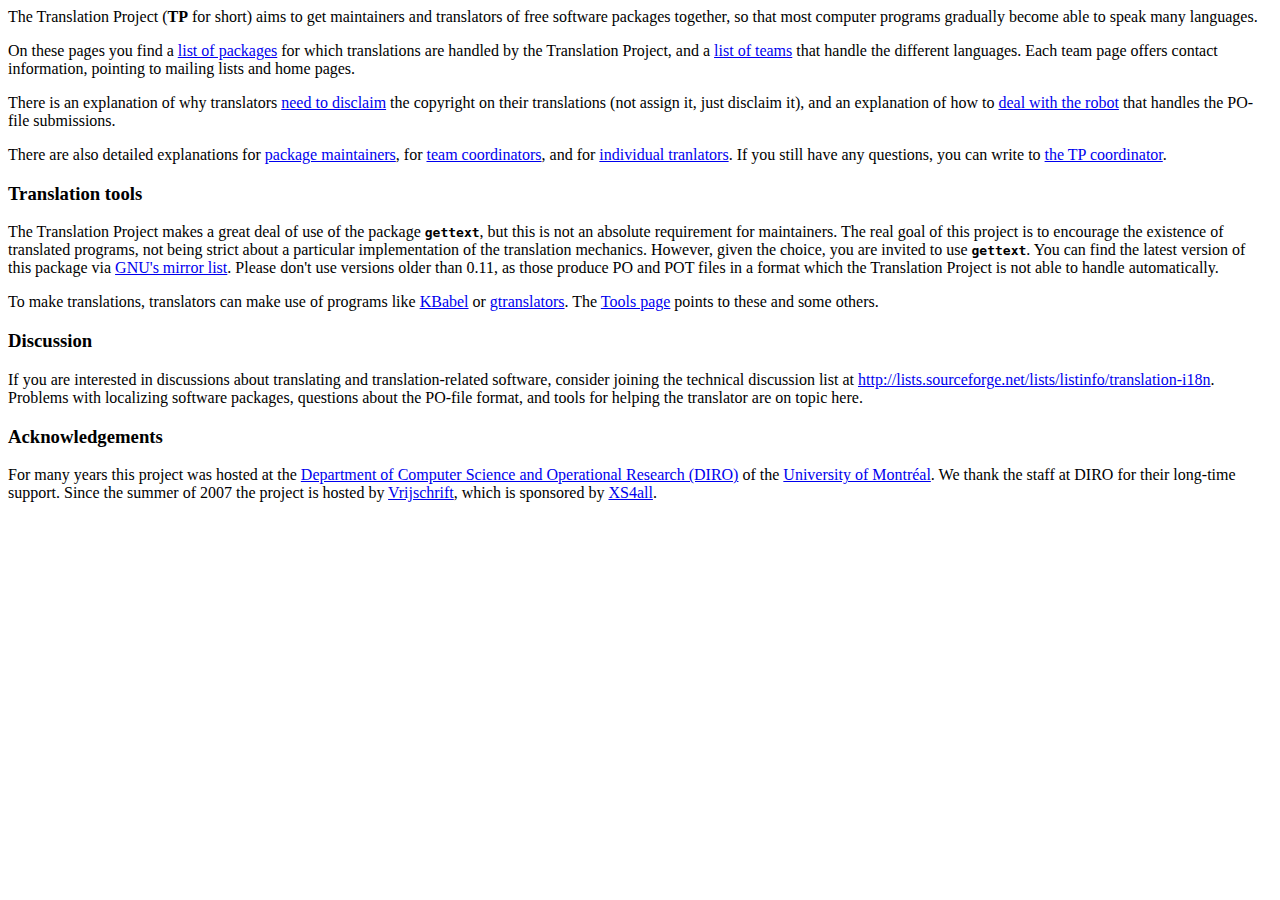
<file: doc/index.htm>
<!doctype HTML PUBLIC  "-//W3C//DTD HTML 4.0 Transitional//EN">
<html>
 <head>
  <title>Welcome at the Translation Project</title>
 </head>
 <body>

  <p>The Translation Project (<b>TP</b> for short) aims to get maintainers
   and translators of free software packages together, so that most computer
   programs gradually become able to speak many languages.</p>
   
  <p>On these pages you find a
   <a href="domains.html">list of packages</a> for which
   translations are handled by the Translation Project, and a
   <a href="teams.html">list of teams</a> that handle the
   different languages.  Each team page offers contact information, pointing
   to mailing lists and home pages.</p>
   
  <p>There is an explanation of why translators
   <a href="whydisclaim.html">need to disclaim</a> the
   copyright on their translations (not assign it, just disclaim it),
   and an explanation of how to <a href="robot.html">deal with the robot</a>
   that handles the PO-file submissions.</p>
   
  <p>There are also detailed explanations for
   <a href="maintainers.html">package maintainers</a>, for
   <a href="leaders.html">team coordinators</a>, and for
   <a href="translators.html">individual tranlators</a>.
   If you still have any questions, you can write to
   <a href="mailto:translation@translationproject.org">the TP coordinator</a>.</p>

  <h3>Translation tools</h3>

  <p>The Translation Project makes a great deal of use of the package
   <tt><b>gettext</b></tt>, but this is not an absolute requirement for
   maintainers.  The real goal of this project is to encourage the existence of
   translated programs, not being strict about a particular implementation of
   the translation mechanics.  However, given the choice, you are invited
   to use <tt><b>gettext</b></tt>.  You can find the latest version of this
   package via <a href="http://www.gnu.org/order/ftp.html">GNU's mirror list</a>.
   Please don't use versions older than 0.11, as those produce PO and POT
   files in a format which the Translation Project is not able to handle
   automatically.</p>

  <p>To make translations, translators can make use of programs like
   <a href="http://kbabel.kde.org/">KBabel</a> or
   <a href="http://gtranslator.sourceforge.net/">gtranslators</a>. The
   <a href="software.html">Tools page</a> points to these
   and some others.</p>

<!--
  <p>Most files of the Translation Project are available individually at
   various places in the hierarchy of the
   <a href=..>Central PO file registry</a> or nicely listed by
   <a href="domains.html">Textual domains</a>.
-->

<!--There are European mirrors for this PO file registry:</p>
  <ul>
   <li><a href="ftp://ftp.unex.es/pub/gnu-i18n/po">ftp://ftp.unex.es</a></li>
   <li><a
   href="ftp://tiger.informatik.hu-berlin.de/pub/po">ftp://tiger.informatik.hu-berlin.de</a></li>
  </ul>
-->

  <h3>Discussion</h3>

  <p>If you are interested in discussions about translating and
   translation-related software, consider joining the technical discussion list at
   <a href="http://lists.sourceforge.net/lists/listinfo/translation-i18n">
   http://lists.sourceforge.net/lists/listinfo/translation-i18n</a>.
   Problems with localizing software packages, questions about the PO-file format,
   and tools for helping the translator are on topic here.</p>

<!--
  <p>The <a href=matrix.html>translation matrix</a> is updated from time to
  time, but should not be considered as a definitive reference.</p>
-->

  <h3>Acknowledgements</h3>

  <p>For many years this project was hosted at the
   <a href="http://www.iro.umontreal.ca/">Department of Computer Science
   and Operational Research (DIRO)</a> of the
   <a href="http://www.umontreal.ca">University of Montr&#xe9;al</a>.
   We thank the staff at DIRO for their long-time support.
   Since the summer of 2007 the project is hosted by
   <a href="http://www.vrijschrift.org/">Vrijschrift</a>, which is sponsored by
   <a href="http://www.xs4all.nl/">XS4all</a>.</p>

 </body>
</html>
</file>
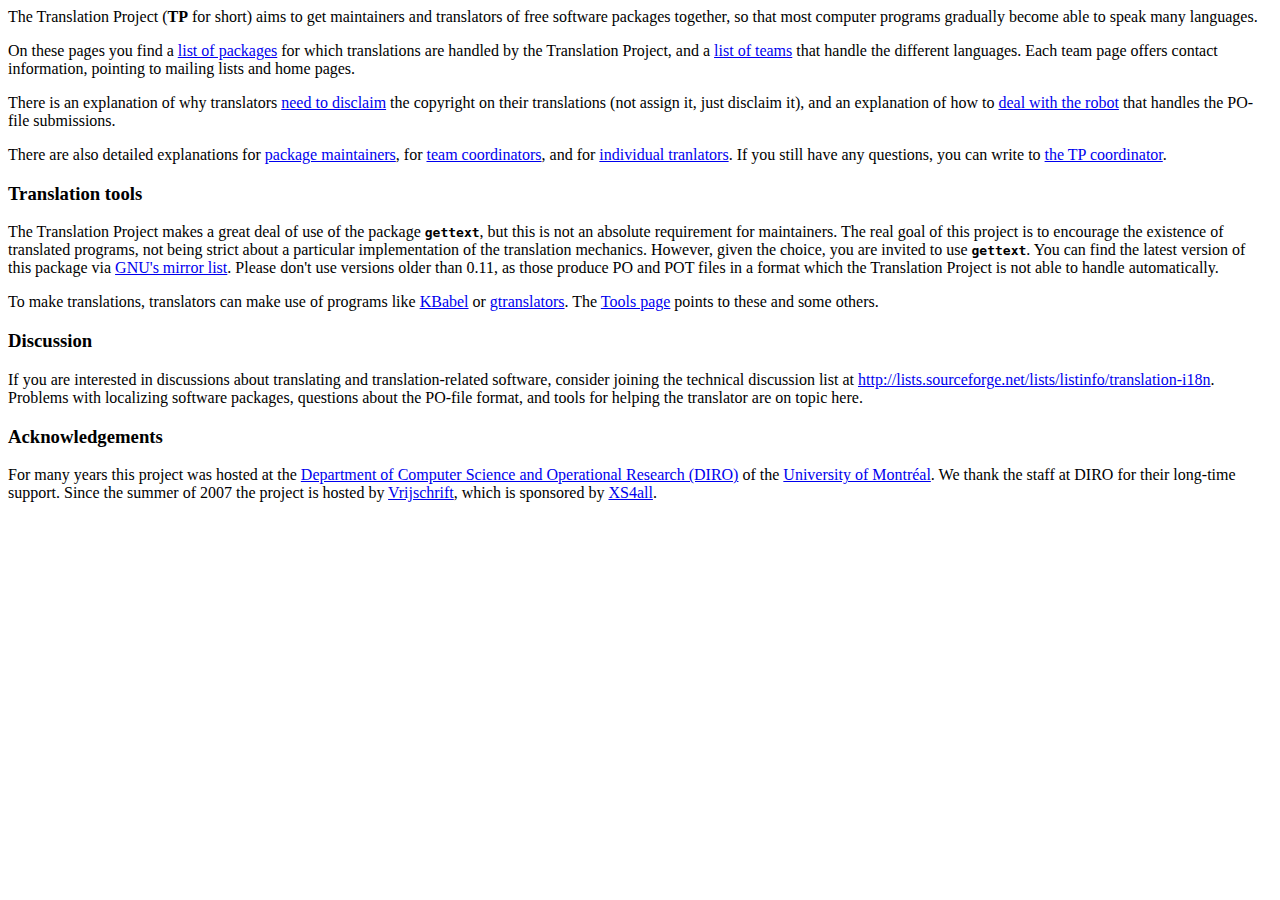
<file: doc/index.html>
<!doctype HTML PUBLIC  "-//W3C//DTD HTML 4.0 Transitional//EN">
<html>
 <head>
  <title>Welcome at the Translation Project</title>
 </head>
 <body>

  <p>The Translation Project (<b>TP</b> for short) aims to get maintainers
   and translators of free software packages together, so that most computer
   programs gradually become able to speak many languages.</p>
   
  <p>On these pages you find a
   <a href="domains.html">list of packages</a> for which
   translations are handled by the Translation Project, and a
   <a href="teams.html">list of teams</a> that handle the
   different languages.  Each team page offers contact information, pointing
   to mailing lists and home pages.</p>
   
  <p>There is an explanation of why translators
   <a href="whydisclaim.html">need to disclaim</a> the
   copyright on their translations (not assign it, just disclaim it),
   and an explanation of how to <a href="robot.html">deal with the robot</a>
   that handles the PO-file submissions.</p>
   
  <p>There are also detailed explanations for
   <a href="maintainers.html">package maintainers</a>, for
   <a href="leaders.html">team coordinators</a>, and for
   <a href="translators.html">individual tranlators</a>.
   If you still have any questions, you can write to
   <a href="mailto:coordinator@translationproject.org">the TP coordinator</a>.</p>

  <h3>Translation tools</h3>

  <p>The Translation Project makes a great deal of use of the package
   <tt><b>gettext</b></tt>, but this is not an absolute requirement for
   maintainers.  The real goal of this project is to encourage the existence of
   translated programs, not being strict about a particular implementation of
   the translation mechanics.  However, given the choice, you are invited
   to use <tt><b>gettext</b></tt>.  You can find the latest version of this
   package via <a href="http://www.gnu.org/order/ftp.html">GNU's mirror list</a>.
   Please don't use versions older than 0.11, as those produce PO and POT
   files in a format which the Translation Project is not able to handle
   automatically.</p>

  <p>To make translations, translators can make use of programs like
   <a href="http://kbabel.kde.org/">KBabel</a> or
   <a href="http://gtranslator.sourceforge.net/">gtranslators</a>. The
   <a href="software.html">Tools page</a> points to these
   and some others.</p>

<!--
  <p>Most files of the Translation Project are available individually at
   various places in the hierarchy of the
   <a href=..>Central PO file registry</a> or nicely listed by
   <a href="domains.html">Textual domains</a>.
-->

<!--There are European mirrors for this PO file registry:</p>
  <ul>
   <li><a href="ftp://ftp.unex.es/pub/gnu-i18n/po">ftp://ftp.unex.es</a></li>
   <li><a
   href="ftp://tiger.informatik.hu-berlin.de/pub/po">ftp://tiger.informatik.hu-berlin.de</a></li>
  </ul>
-->

  <h3>Discussion</h3>

  <p>If you are interested in discussions about translating and
   translation-related software, consider joining the technical discussion list at
   <a href="http://lists.sourceforge.net/lists/listinfo/translation-i18n">
   http://lists.sourceforge.net/lists/listinfo/translation-i18n</a>.
   Problems with localizing software packages, questions about the PO-file format,
   and tools for helping the translator are on topic here.</p>

<!--
  <p>The <a href=matrix.html>translation matrix</a> is updated from time to
  time, but should not be considered as a definitive reference.</p>
-->

  <h3>Acknowledgements</h3>

  <p>For many years this project was hosted at the
   <a href="http://www.iro.umontreal.ca/">Department of Computer Science
   and Operational Research (DIRO)</a> of the
   <a href="http://www.umontreal.ca">University of Montr&#xe9;al</a>.
   We thank the staff at DIRO for their long-time support.
   Since the summer of 2007 the project is hosted by
   <a href="http://www.vrijschrift.org/">Vrijschrift</a>, which is sponsored by
   <a href="http://www.xs4all.nl/">XS4all</a>.</p>

 </body>
</html>
</file>
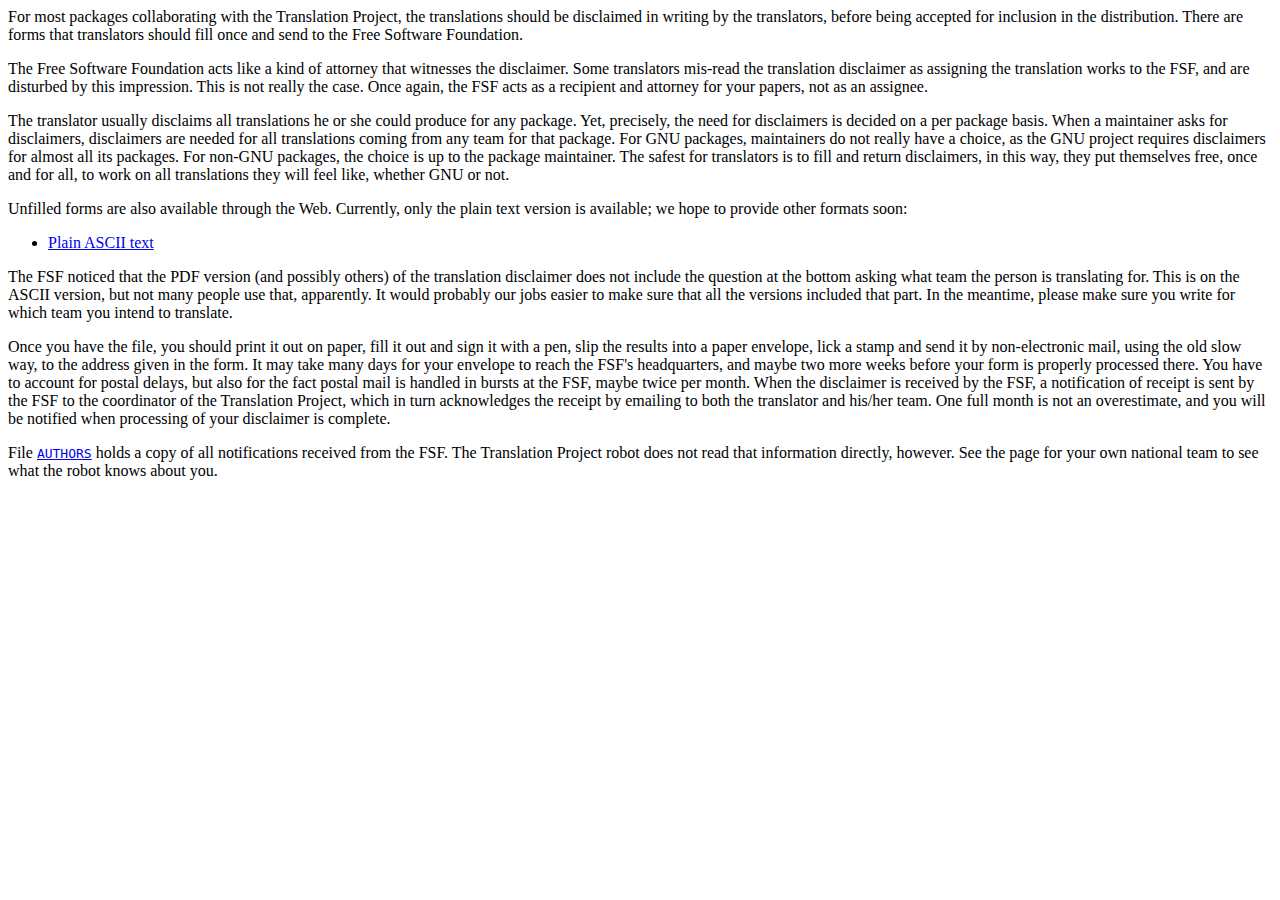
<file: doc/disclaim.html>
<!doctype HTML PUBLIC  "-//W3C//DTD HTML 4.0 Transitional//EN">
<html>
 <head><title>The translation disclaimer</title></head>
 <body>

  <p>For most packages collaborating with the Translation Project, the
   translations should be disclaimed in writing by the translators, before
   being accepted for inclusion in the distribution.  There are forms that
   translators should fill once and send to the Free Software Foundation.

  <p>The Free Software Foundation acts like a kind of attorney that witnesses
   the disclaimer.  Some translators mis-read the translation disclaimer as
   assigning the translation works to the FSF, and are disturbed by this
   impression.  This is not really the case.  Once again, the FSF acts as a
   recipient and attorney for your papers, not as an assignee.</p>

  <p>The translator usually disclaims all translations he or she could produce
   for any package.  Yet, precisely, the need for disclaimers is decided on a
   per package basis.  When a maintainer asks for disclaimers, disclaimers are
   needed for all translations coming from any team for that package.  For GNU
   packages, maintainers do not really have a choice, as the GNU project
   requires disclaimers for almost all its packages.  For non-GNU packages,
   the choice is up to the package maintainer.  The safest for translators is
   to fill and return disclaimers, in this way, they put themselves free, once
   and for all, to work on all translations they will feel like, whether GNU
   or not.</p>

  <p>Unfilled forms are also available through the Web. Currently, only the
     plain text version is available; we hope to provide other formats soon:</p>

  <ul>
   <li><a href="../doc/DISCLAIM">Plain ASCII text</a>
  </ul>

  <p>The FSF noticed that the PDF version (and possibly others) of the
   translation disclaimer does not include the question at the bottom asking
   what team the person is translating for.  This is on the ASCII version, but
   not many people use that, apparently.  It would probably our jobs easier to
   make sure that all the versions included that part.  In the meantime,
   please make sure you write for which team you intend to translate.

  <p>Once you have the file, you should print it out on paper, fill it out and
   sign it with a pen, slip the results into a paper envelope, lick a stamp
   and send it by non-electronic mail, using the old slow way, to the address
   given in the form.  It may take many days for your envelope to reach the
   FSF's headquarters, and maybe two more weeks before your form is properly
   processed there.  You have to account for postal delays, but also for the
   fact postal mail is handled in bursts at the FSF, maybe twice per month.
   When the disclaimer is received by the FSF, a notification of receipt is
   sent by the FSF to the coordinator of the Translation Project, which in
   turn acknowledges the receipt by emailing to both the translator and
   his/her team.  One full month is not an overestimate, and you will be
   notified when processing of your disclaimer is complete.

  <p>File <a href="../registry/AUTHORS"><code>AUTHORS</code></a> holds a copy
   of all notifications received from the FSF.  The Translation Project robot
   does not read that information directly, however.  See the page for your
   own national team to see what the robot knows about you.</p>

 </body>
</html>
</file>
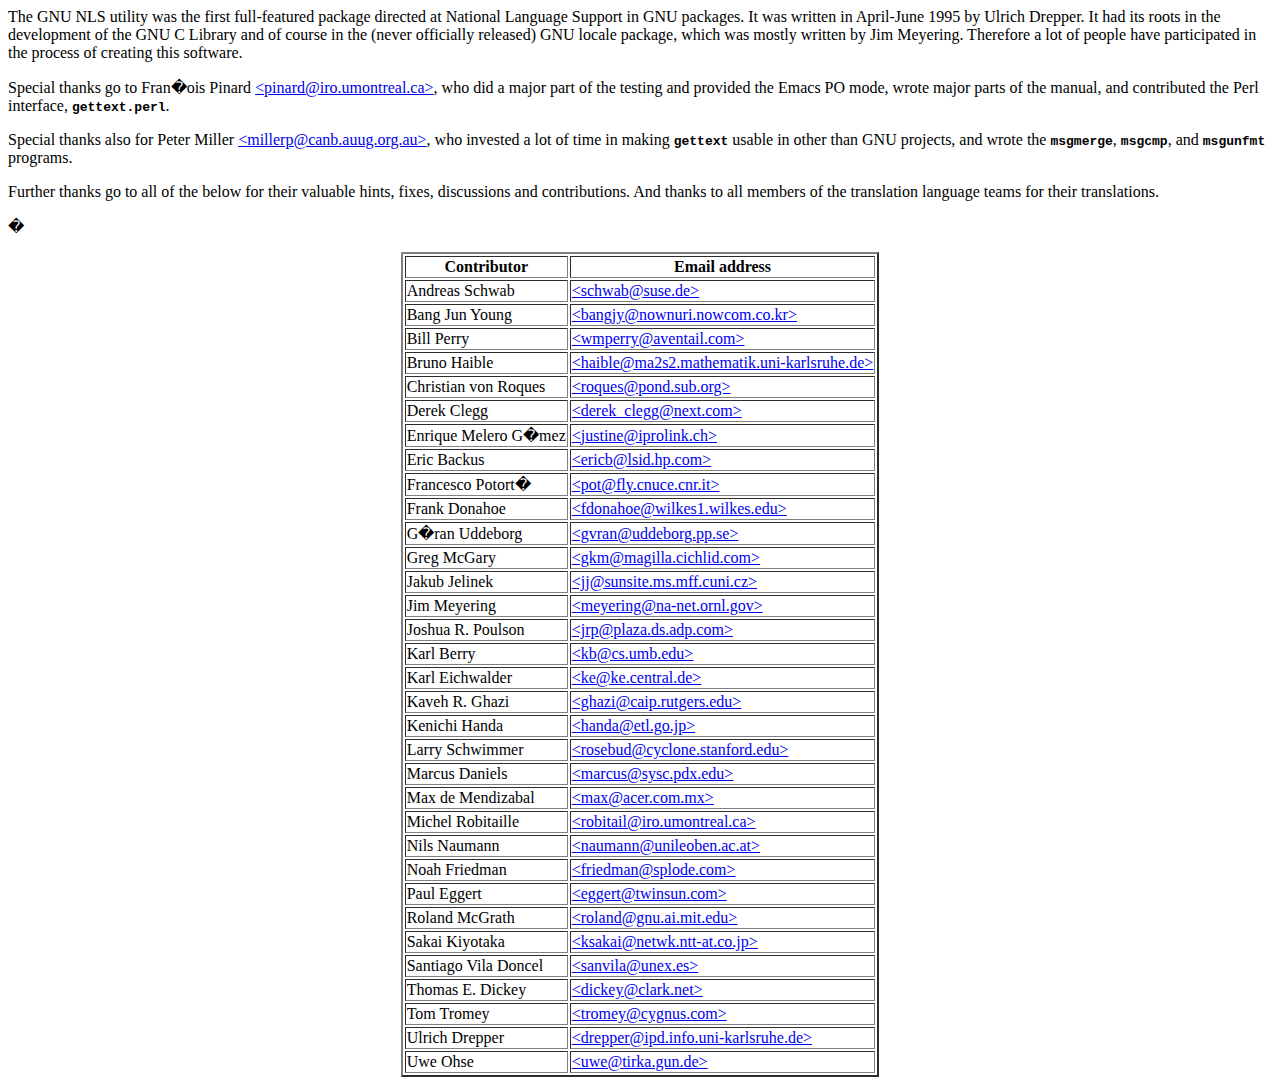
<file: doc/thanks.htm>
<!DOCTYPE HTML PUBLIC "-//W3C//DTD HTML 4.0 Transitional//EN">
<html>
 <head><title>People who have contributed</title></head>

<body>
  <p>The GNU NLS utility was the first full-featured package directed at
   National Language Support in GNU packages. It was written in April-June
   1995 by Ulrich Drepper. It had its roots in the  development of the GNU
   C Library and of course in the (never officially released) GNU locale
   package, which was mostly written by Jim Meyering.  Therefore a lot of
   people have participated in the process of creating this software.</p>

  <p>Special thanks go to Fran�ois Pinard <a href="mailto:pinard@iro.umontreal.ca">
   &lt;pinard@iro.umontreal.ca&gt;</a>, who did a major part of the testing and
   provided the Emacs PO mode, wrote major parts of the manual, and contributed
   the Perl interface, <tt><b>gettext.perl</b></tt>.
  </p>

  <p>Special thanks also for Peter Miller <a href="mailto:millerp@canb.auug.org.au">
   &lt;millerp@canb.auug.org.au&gt;</a>, who invested a lot of time in making
   <tt><b>gettext</b></tt> usable in other than GNU projects, and wrote the
   <tt><b>msgmerge</b></tt>, <tt><b>msgcmp</b></tt>, and <tt><b>msgunfmt</b></tt>
   programs.</p>

  <p>Further thanks go to all of the below for their valuable hints, fixes,
   discussions and contributions.  And thanks to all members of the translation
   language teams for their translations.</p>

  <p>�</p>
  <table align=center border=2>
   <tr>
    <th>Contributor</th>
    <th>Email address</th>
   </tr>
   <tr>
    <td>Andreas Schwab</td>
    <td><a href="mailto:schwab@suse.de">&lt;schwab@suse.de&gt;</a></td>
   </tr>
   <tr>
    <td>Bang Jun Young</td>
    <td><a href="mailto:bangjy@nownuri.nowcom.co.kr">&lt;bangjy@nownuri.nowcom.co.kr&gt;</a></td>
   </tr>
   <tr>
    <td>Bill Perry</td>
    <td><a href="mailto:wmperry@aventail.com">&lt;wmperry@aventail.com&gt;</a></td>
   </tr>
   <tr>
    <td>Bruno Haible</td>
    <td><a href="mailto:haible@ma2s2.mathematik.uni-karlsruhe.de">&lt;haible@ma2s2.mathematik.uni-karlsruhe.de&gt;</a></td>
   </tr>
   <tr>
    <td>Christian von Roques</td>
    <td><a href="mailto:roques@pond.sub.org">&lt;roques@pond.sub.org&gt;</a></td>
   </tr>
   <tr>
    <td>Derek Clegg</td>
    <td><a href="mailto:derek_clegg@next.com">&lt;derek_clegg@next.com&gt;</a></td>
   </tr>
   <tr>
    <td>Enrique Melero G�mez</td>
    <td><a href="mailto:justine@iprolink.ch">&lt;justine@iprolink.ch&gt;</a></td>
   </tr>
   <tr>
    <td>Eric Backus</td>
    <td><a href="mailto:ericb@lsid.hp.com">&lt;ericb@lsid.hp.com&gt;</a></td>
   </tr>
   <tr>
    <td>Francesco Potort�</td>
    <td><a href="mailto:pot@fly.cnuce.cnr.it">&lt;pot@fly.cnuce.cnr.it&gt;</a></td>
   </tr>
   <tr>
    <td>Frank Donahoe</td>
    <td><a href="mailto:fdonahoe@wilkes1.wilkes.edu">&lt;fdonahoe@wilkes1.wilkes.edu&gt;</a></td>
   </tr>
   <tr>
    <td>G�ran Uddeborg</td>
    <td><a href="mailto:gvran@uddeborg.pp.se">&lt;gvran@uddeborg.pp.se&gt;</a></td>
   </tr>
   <tr>
    <td>Greg McGary</td>
    <td><a href="mailto:gkm@magilla.cichlid.com">&lt;gkm@magilla.cichlid.com&gt;</a></td>
   </tr>
   <tr>
    <td>Jakub Jelinek</td>
    <td><a href="mailto:jj@sunsite.ms.mff.cuni.cz">&lt;jj@sunsite.ms.mff.cuni.cz&gt;</a></td>
   </tr>
   <tr>
    <td>Jim Meyering</td>
    <td><a href="mailto:meyering@na-net.ornl.gov">&lt;meyering@na-net.ornl.gov&gt;</a></td>
   </tr>
   <tr>
    <td>Joshua R. Poulson</td>
    <td><a href="mailto:jrp@plaza.ds.adp.com">&lt;jrp@plaza.ds.adp.com&gt;</a></td>
   </tr>
   <tr>
    <td>Karl Berry</td>
    <td><a href="mailto:kb@cs.umb.edu">&lt;kb@cs.umb.edu&gt;</a></td>
   </tr>
   <tr>
    <td>Karl Eichwalder</td>
    <td><a href="mailto:ke@ke.central.de">&lt;ke@ke.central.de&gt;</a></td>
   </tr>
   <tr>
    <td>Kaveh R. Ghazi</td>
    <td><a href="mailto:ghazi@caip.rutgers.edu">&lt;ghazi@caip.rutgers.edu&gt;</a></td>
   </tr>
   <tr>
    <td>Kenichi Handa</td>
    <td><a href="mailto:handa@etl.go.jp">&lt;handa@etl.go.jp&gt;</a></td>
   </tr>
   <tr>
    <td>Larry Schwimmer</td>
    <td><a href="mailto:rosebud@cyclone.stanford.edu">&lt;rosebud@cyclone.stanford.edu&gt;</a></td>
   </tr>
   <tr>
    <td>Marcus Daniels</td>
    <td><a href="mailto:marcus@sysc.pdx.edu">&lt;marcus@sysc.pdx.edu&gt;</a></td>
   </tr>
   <tr>
    <td>Max de Mendizabal</td>
    <td><a href="mailto:max@acer.com.mx">&lt;max@acer.com.mx&gt;</a></td>
   </tr>
   <tr>
    <td>Michel Robitaille</td>
    <td><a href="mailto:robitail@iro.umontreal.ca">&lt;robitail@iro.umontreal.ca&gt;</a></td>
   </tr>
   <tr>
    <td>Nils Naumann</td>
    <td><a href="mailto:naumann@unileoben.ac.at">&lt;naumann@unileoben.ac.at&gt;</a></td>
   </tr>
   <tr>
    <td>Noah Friedman</td>
    <td><a href="mailto:friedman@splode.com">&lt;friedman@splode.com&gt;</a></td>
   </tr>
   <tr>
    <td>Paul Eggert</td>
    <td><a href="mailto:eggert@twinsun.com">&lt;eggert@twinsun.com&gt;</a></td>
   </tr>
   <tr>
    <td>Roland McGrath</td>
    <td><a href="mailto:roland@gnu.ai.mit.edu">&lt;roland@gnu.ai.mit.edu&gt;</a></td>
   </tr>
   <tr>
    <td>Sakai Kiyotaka</td>
    <td><a href="mailto:ksakai@netwk.ntt-at.co.jp">&lt;ksakai@netwk.ntt-at.co.jp&gt;</a></td>
   </tr>
   <tr>
    <td>Santiago Vila Doncel</td>
    <td><a href="mailto:ksakai@netwk.ntt-at.co.jp">&lt;sanvila@unex.es&gt;</a></td>
   </tr>
   <tr>
    <td>Thomas E. Dickey</td>
    <td><a href="mailto:dickey@clark.net">&lt;dickey@clark.net&gt;</a></td>
   </tr>
   <tr>
    <td>Tom Tromey</td>
    <td><a href="mailto:tromey@cygnus.com">&lt;tromey@cygnus.com&gt;</a></td>
   </tr>
   <tr>
    <td>Ulrich Drepper</td>
    <td><a href="mailto:drepper@ipd.info.uni-karlsruhe.de">&lt;drepper@ipd.info.uni-karlsruhe.de&gt;</a></td>
   </tr>
   <tr>
    <td>Uwe Ohse</td>
    <td><a href="mailto:uwe@tirka.gun.de">&lt;uwe@tirka.gun.de&gt;</a></td>
   </tr>
  </table>

</body>
</html>
</file>
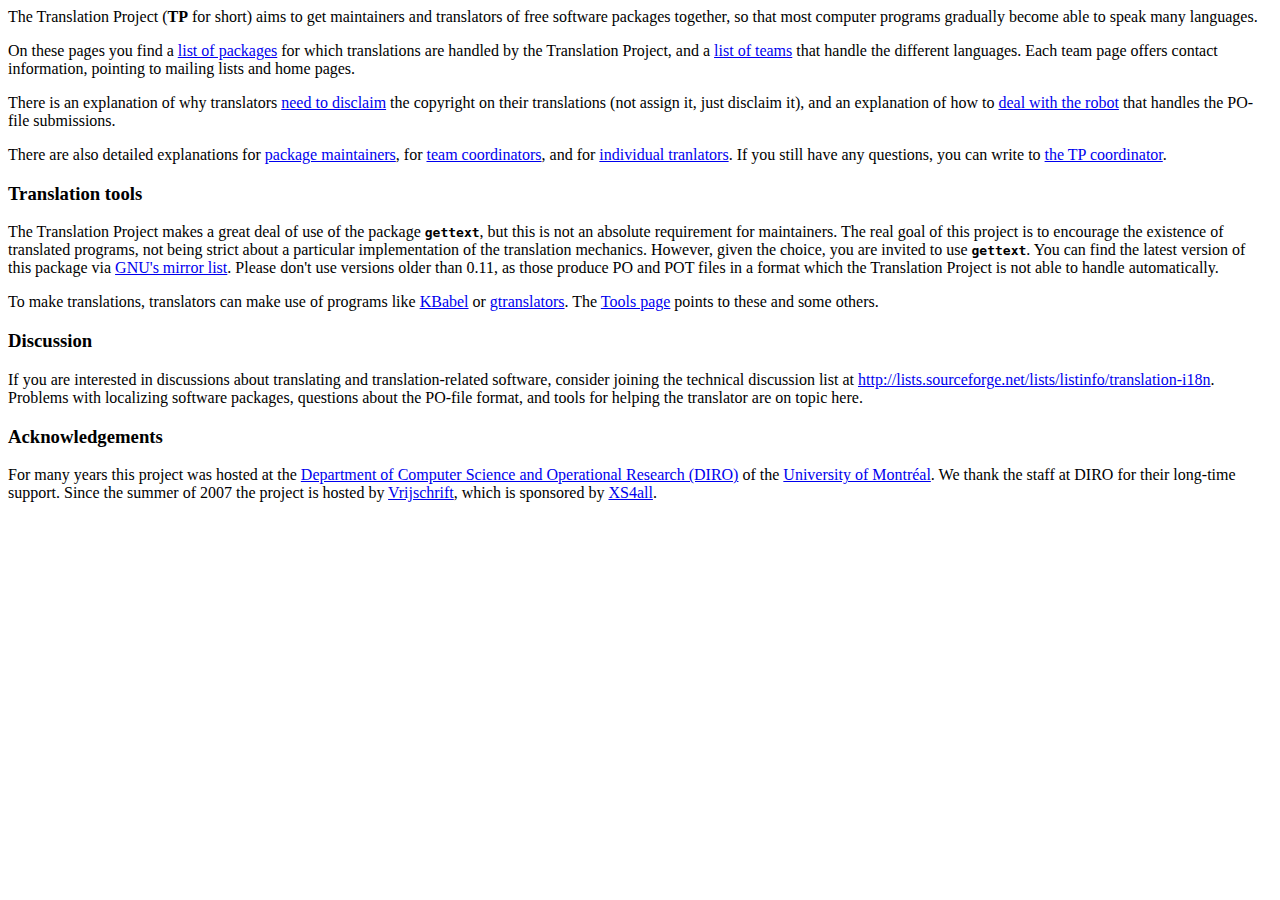
<file: doc/welcome.html>
<!doctype HTML PUBLIC  "-//W3C//DTD HTML 4.0 Transitional//EN">
<html>
 <head>
  <title>Welcome at the Translation Project</title>
 </head>
 <body>

  <p>The Translation Project (<b>TP</b> for short) aims to get maintainers
   and translators of free software packages together, so that most computer
   programs gradually become able to speak many languages.</p>
   
  <p>On these pages you find a
   <a href="../cgi/domains.html">list of packages</a> for which
   translations are handled by the Translation Project, and a
   <a href="../cgi/teams.html">list of teams</a> that handle the
   different languages.  Each team page offers contact information, pointing
   to mailing lists and home pages.</p>
   
  <p>There is an explanation of why translators
   <a href="whydisclaim.html">need to disclaim</a> the
   copyright on their translations (not assign it, just disclaim it),
   and an explanation of how to <a href="robot.html">deal with the robot</a>
   that handles the PO-file submissions.</p>
   
  <p>There are also detailed explanations for
   <a href="maintainers.html">package maintainers</a>, for
   <a href="leaders.html">team coordinators</a>, and for
   <a href="translators.html">individual tranlators</a>.
   If you still have any questions, you can write to
   <a href="mailto:coordinator@translationproject.org">the TP coordinator</a>.</p>

  <h3>Translation tools</h3>

  <p>The Translation Project makes a great deal of use of the package
   <tt><b>gettext</b></tt>, but this is not an absolute requirement for
   maintainers.  The real goal of this project is to encourage the existence of
   translated programs, not being strict about a particular implementation of
   the translation mechanics.  However, given the choice, you are invited
   to use <tt><b>gettext</b></tt>.  You can find the latest version of this
   package via <a href="http://www.gnu.org/order/ftp.html">GNU's mirror list</a>.
   Please don't use versions older than 0.11, as those produce PO and POT
   files in a format which the Translation Project is not able to handle
   automatically.</p>

  <p>To make translations, translators can make use of programs like
   <a href="http://kbabel.kde.org/">KBabel</a> or
   <a href="http://gtranslator.sourceforge.net/">gtranslators</a>. The
   <a href="software.html">Tools page</a> points to these
   and some others.</p>

<!--
  <p>Most files of the Translation Project are available individually at
   various places in the hierarchy of the
   <a href=..>Central PO file registry</a> or nicely listed by
   <a href="domains.html">Textual domains</a>.
-->

<!--There are European mirrors for this PO file registry:</p>
  <ul>
   <li><a href="ftp://ftp.unex.es/pub/gnu-i18n/po">ftp://ftp.unex.es</a></li>
   <li><a
   href="ftp://tiger.informatik.hu-berlin.de/pub/po">ftp://tiger.informatik.hu-berlin.de</a></li>
  </ul>
-->

  <h3>Discussion</h3>

  <p>If you are interested in discussions about translating and
   translation-related software, consider joining the technical discussion list at
   <a href="http://lists.sourceforge.net/lists/listinfo/translation-i18n">
   http://lists.sourceforge.net/lists/listinfo/translation-i18n</a>.
   Problems with localizing software packages, questions about the PO-file format,
   and tools for helping the translator are on topic here.</p>

<!--
  <p>The <a href=matrix.html>translation matrix</a> is updated from time to
  time, but should not be considered as a definitive reference.</p>
-->

  <h3>Acknowledgements</h3>

  <p>For many years this project was hosted at the
   <a href="http://www.iro.umontreal.ca/">Department of Computer Science
   and Operational Research (DIRO)</a> of the
   <a href="http://www.umontreal.ca">University of Montr&#xe9;al</a>.
   We thank the staff at DIRO for their long-time support.
   Since the summer of 2007 the project is hosted by
   <a href="http://www.vrijschrift.org/">Vrijschrift</a>, which is sponsored by
   <a href="http://www.xs4all.nl/">XS4all</a>.</p>

 </body>
</html>
</file>
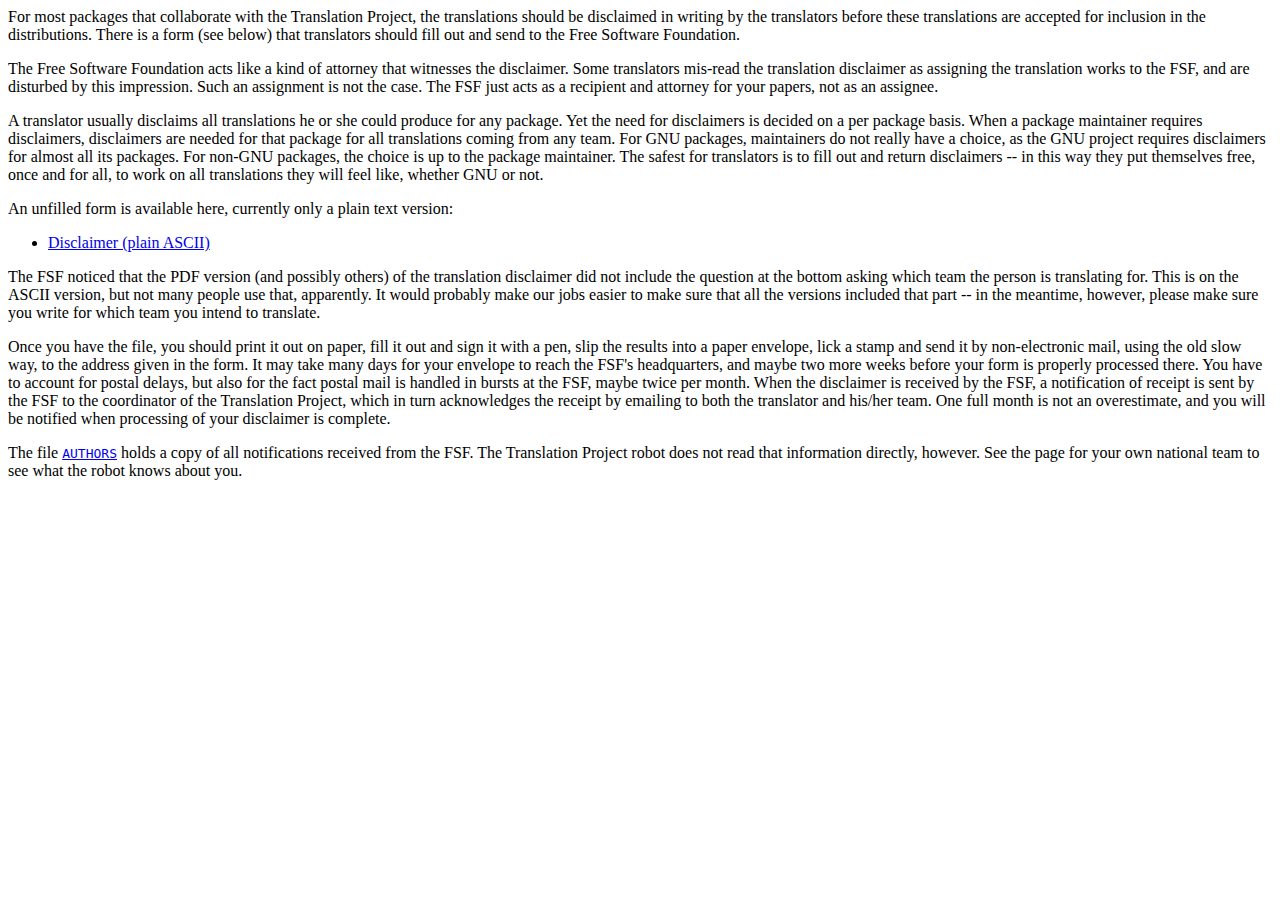
<file: doc/whydisclaim.htm>
<!doctype HTML PUBLIC  "-//W3C//DTD HTML 4.0 Transitional//EN">
<html>
 <head><title>The translation disclaimer</title></head>
 <body>

  <p>For most packages that collaborate with the Translation Project, the
   translations should be disclaimed in writing by the translators before
   these translations are accepted for inclusion in the distributions.  There
   is a form (see below) that translators should fill out and send to the
   Free Software Foundation.

  <p>The Free Software Foundation acts like a kind of attorney that witnesses
   the disclaimer.  Some translators mis-read the translation disclaimer as
   assigning the translation works to the FSF, and are disturbed by this
   impression.  Such an assignment is not the case.  The FSF just acts as a
   recipient and attorney for your papers, not as an assignee.</p>

  <p>A translator usually disclaims all translations he or she could produce
   for any package.  Yet the need for disclaimers is decided on a per package
   basis.  When a package maintainer requires disclaimers, disclaimers are
   needed for that package for all translations coming from any team.  For GNU
   packages, maintainers do not really have a choice, as the GNU project
   requires disclaimers for almost all its packages.  For non-GNU packages,
   the choice is up to the package maintainer.  The safest for translators is
   to fill out and return disclaimers -- in this way they put themselves free,
   once and for all, to work on all translations they will feel like, whether
   GNU or not.</p>

  <p>An unfilled form is available here, currently only a plain text version:</p>

  <ul>
   <li><a href="../doc/DISCLAIM">Disclaimer (plain ASCII)</a>
  </ul>

  <p>The FSF noticed that the PDF version (and possibly others) of the
   translation disclaimer did not include the question at the bottom asking
   which team the person is translating for.  This is on the ASCII version, but
   not many people use that, apparently.  It would probably make our jobs easier
   to make sure that all the versions included that part -- in the meantime,
   however, please make sure you write for which team you intend to translate.

  <p>Once you have the file, you should print it out on paper, fill it out and
   sign it with a pen, slip the results into a paper envelope, lick a stamp
   and send it by non-electronic mail, using the old slow way, to the address
   given in the form.  It may take many days for your envelope to reach the
   FSF's headquarters, and maybe two more weeks before your form is properly
   processed there.  You have to account for postal delays, but also for the
   fact postal mail is handled in bursts at the FSF, maybe twice per month.
   When the disclaimer is received by the FSF, a notification of receipt is
   sent by the FSF to the coordinator of the Translation Project, which in
   turn acknowledges the receipt by emailing to both the translator and
   his/her team.  One full month is not an overestimate, and you will be
   notified when processing of your disclaimer is complete.

  <p>The file <a href="../registry/AUTHORS"><code>AUTHORS</code></a> holds a copy
   of all notifications received from the FSF.  The Translation Project robot
   does not read that information directly, however.  See the page for your
   own national team to see what the robot knows about you.</p>

 </body>
</html>
</file>
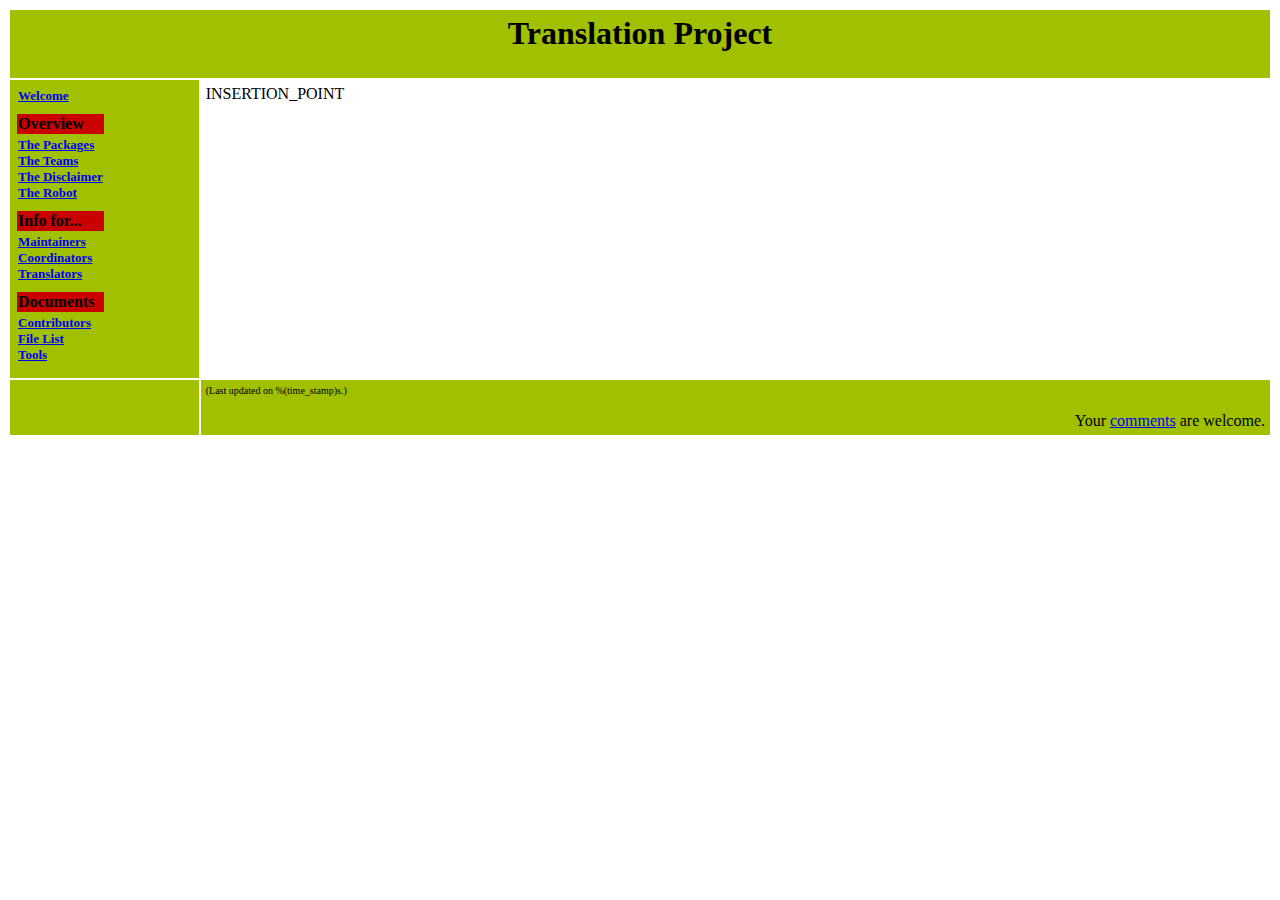
<file: web/layout.html>
<!DOCTYPE HTML PUBLIC "-//W3C//DTD HTML 4.0 Transitional//EN">
<html>
 <head>
  <title>%(page_title)s</title>
  <meta name="robots" content="noindex,nofollow">
 </head>
 <body>
  <table cellpadding=5 width="100%%">
    <tr align=left valign=bottom>
     <td align=center valign=middle colspan=3 width="100%%"
	 bgcolor="%(margin_color)s">
      <h1>Translation Project</h1>
     </td>
    </tr>

    <tr>
     <td align=left valign=top width="15%%" bgcolor="%(margin_color)s">
      <table align=left>

	<tr><td><font size=-1>
	   <a href="index.html"><b>Welcome</b></a><br>
	  </font></td></tr>
	<tr><td height=5></td></tr>

	<tr><td bgcolor="%(caption_color)s"><b>Overview</b></td></tr>
	<tr><td><font size=-1>
	   <a href="pass/domains.html"><b>The Packages</b></a><br>
	   <a href="pass/teams.html"><b>The Teams</b></a><br>
	   <a href="whydisclaim.html"><b>The&nbsp;Disclaimer</b></a><br>
	   <a href="robot.html"><b>The Robot</b></a><br>
	  </font></td></tr>
	<tr><td height=5></td></tr>

	<tr><td bgcolor="%(caption_color)s"><b>Info for...</b></td></tr>
	<tr><td><font size=-1>
	   <a href="maintainers.html"><b>Maintainers</b></a><br>
	   <a href="leaders.html"><b>Coordinators</b></a><br>
	   <a href="translators.html"><b>Translators</b></a><br>
	 </font></td></tr>
	<tr><td height=5></td></tr>

	<tr><td bgcolor="%(caption_color)s"><b>Documents</b></td></tr>
	<tr><td><font size=-1>
	   <a href="thanks.html"><b>Contributors</b></a><br>
	   <a href="files.html"><b>File List</b></a><br>
	   <a href="software.html"><b>Tools</b></a><br>
	 </font></td></tr>
	<tr><td height=5></td></tr>

      </table>
     </td>

     <td align=left valign=top width="90%%">
INSERTION_POINT
     </td>
    </tr>

    <tr align=left valign=bottom>
     <td bgcolor="%(margin_color)s"></td>
     <td width="100%%" bgcolor="%(margin_color)s">
      <p align=left><font size="-2">(Last updated on %(time_stamp)s.)</font></p>
      <p align=right>Your <a href="mailto:comments@translationproject.org">comments</a> are welcome.</p>
     </td>
    </tr>
  </table>
 </body>
</html>
</file>
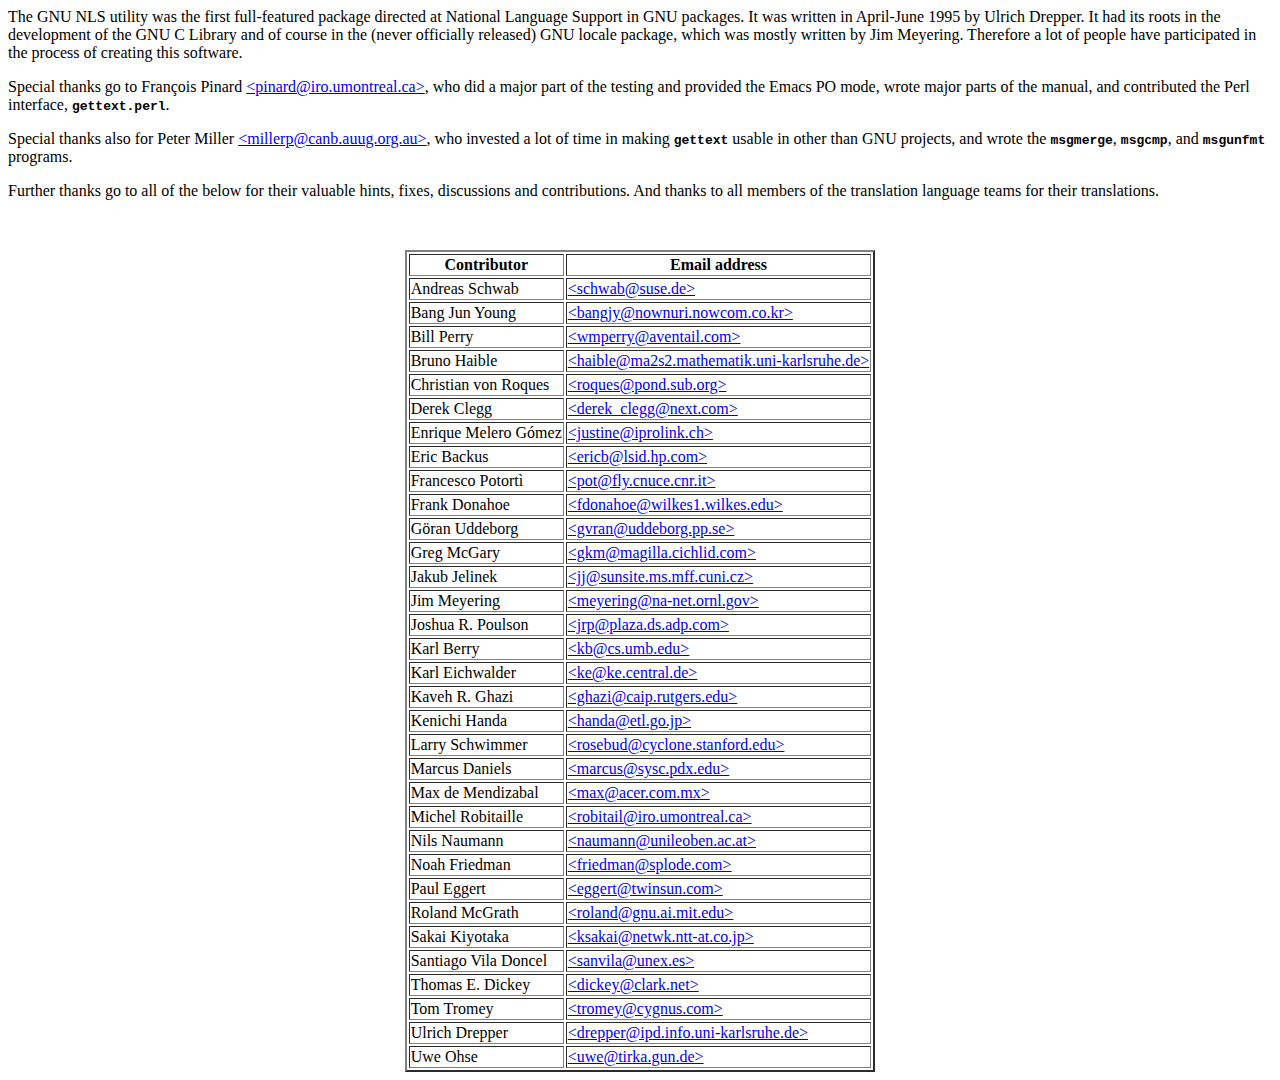
<file: web/thanks.html>
<!DOCTYPE HTML PUBLIC "-//W3C//DTD HTML 4.0 Transitional//EN">
<html>
 <head><title>People who have contributed</title></head>

<body>
  <p>The GNU NLS utility was the first full-featured package directed at
   National Language Support in GNU packages. It was written in April-June
   1995 by Ulrich Drepper. It had its roots in the  development of the GNU
   C Library and of course in the (never officially released) GNU locale
   package, which was mostly written by Jim Meyering.  Therefore a lot of
   people have participated in the process of creating this software.</p>

  <p>Special thanks go to François Pinard <a href="mailto:pinard@iro.umontreal.ca">
   &lt;pinard@iro.umontreal.ca&gt;</a>, who did a major part of the testing and
   provided the Emacs PO mode, wrote major parts of the manual, and contributed
   the Perl interface, <tt><b>gettext.perl</b></tt>.
  </p>

  <p>Special thanks also for Peter Miller <a href="mailto:millerp@canb.auug.org.au">
   &lt;millerp@canb.auug.org.au&gt;</a>, who invested a lot of time in making
   <tt><b>gettext</b></tt> usable in other than GNU projects, and wrote the
   <tt><b>msgmerge</b></tt>, <tt><b>msgcmp</b></tt>, and <tt><b>msgunfmt</b></tt>
   programs.</p>

  <p>Further thanks go to all of the below for their valuable hints, fixes,
   discussions and contributions.  And thanks to all members of the translation
   language teams for their translations.</p>

  <p> </p>
  <table align=center border=2>
   <tr>
    <th>Contributor</th>
    <th>Email address</th>
   </tr>
   <tr>
    <td>Andreas Schwab</td>
    <td><a href="mailto:schwab@suse.de">&lt;schwab@suse.de&gt;</a></td>
   </tr>
   <tr>
    <td>Bang Jun Young</td>
    <td><a href="mailto:bangjy@nownuri.nowcom.co.kr">&lt;bangjy@nownuri.nowcom.co.kr&gt;</a></td>
   </tr>
   <tr>
    <td>Bill Perry</td>
    <td><a href="mailto:wmperry@aventail.com">&lt;wmperry@aventail.com&gt;</a></td>
   </tr>
   <tr>
    <td>Bruno Haible</td>
    <td><a href="mailto:haible@ma2s2.mathematik.uni-karlsruhe.de">&lt;haible@ma2s2.mathematik.uni-karlsruhe.de&gt;</a></td>
   </tr>
   <tr>
    <td>Christian von Roques</td>
    <td><a href="mailto:roques@pond.sub.org">&lt;roques@pond.sub.org&gt;</a></td>
   </tr>
   <tr>
    <td>Derek Clegg</td>
    <td><a href="mailto:derek_clegg@next.com">&lt;derek_clegg@next.com&gt;</a></td>
   </tr>
   <tr>
    <td>Enrique Melero Gómez</td>
    <td><a href="mailto:justine@iprolink.ch">&lt;justine@iprolink.ch&gt;</a></td>
   </tr>
   <tr>
    <td>Eric Backus</td>
    <td><a href="mailto:ericb@lsid.hp.com">&lt;ericb@lsid.hp.com&gt;</a></td>
   </tr>
   <tr>
    <td>Francesco Potortì</td>
    <td><a href="mailto:pot@fly.cnuce.cnr.it">&lt;pot@fly.cnuce.cnr.it&gt;</a></td>
   </tr>
   <tr>
    <td>Frank Donahoe</td>
    <td><a href="mailto:fdonahoe@wilkes1.wilkes.edu">&lt;fdonahoe@wilkes1.wilkes.edu&gt;</a></td>
   </tr>
   <tr>
    <td>Göran Uddeborg</td>
    <td><a href="mailto:gvran@uddeborg.pp.se">&lt;gvran@uddeborg.pp.se&gt;</a></td>
   </tr>
   <tr>
    <td>Greg McGary</td>
    <td><a href="mailto:gkm@magilla.cichlid.com">&lt;gkm@magilla.cichlid.com&gt;</a></td>
   </tr>
   <tr>
    <td>Jakub Jelinek</td>
    <td><a href="mailto:jj@sunsite.ms.mff.cuni.cz">&lt;jj@sunsite.ms.mff.cuni.cz&gt;</a></td>
   </tr>
   <tr>
    <td>Jim Meyering</td>
    <td><a href="mailto:meyering@na-net.ornl.gov">&lt;meyering@na-net.ornl.gov&gt;</a></td>
   </tr>
   <tr>
    <td>Joshua R. Poulson</td>
    <td><a href="mailto:jrp@plaza.ds.adp.com">&lt;jrp@plaza.ds.adp.com&gt;</a></td>
   </tr>
   <tr>
    <td>Karl Berry</td>
    <td><a href="mailto:kb@cs.umb.edu">&lt;kb@cs.umb.edu&gt;</a></td>
   </tr>
   <tr>
    <td>Karl Eichwalder</td>
    <td><a href="mailto:ke@ke.central.de">&lt;ke@ke.central.de&gt;</a></td>
   </tr>
   <tr>
    <td>Kaveh R. Ghazi</td>
    <td><a href="mailto:ghazi@caip.rutgers.edu">&lt;ghazi@caip.rutgers.edu&gt;</a></td>
   </tr>
   <tr>
    <td>Kenichi Handa</td>
    <td><a href="mailto:handa@etl.go.jp">&lt;handa@etl.go.jp&gt;</a></td>
   </tr>
   <tr>
    <td>Larry Schwimmer</td>
    <td><a href="mailto:rosebud@cyclone.stanford.edu">&lt;rosebud@cyclone.stanford.edu&gt;</a></td>
   </tr>
   <tr>
    <td>Marcus Daniels</td>
    <td><a href="mailto:marcus@sysc.pdx.edu">&lt;marcus@sysc.pdx.edu&gt;</a></td>
   </tr>
   <tr>
    <td>Max de Mendizabal</td>
    <td><a href="mailto:max@acer.com.mx">&lt;max@acer.com.mx&gt;</a></td>
   </tr>
   <tr>
    <td>Michel Robitaille</td>
    <td><a href="mailto:robitail@iro.umontreal.ca">&lt;robitail@iro.umontreal.ca&gt;</a></td>
   </tr>
   <tr>
    <td>Nils Naumann</td>
    <td><a href="mailto:naumann@unileoben.ac.at">&lt;naumann@unileoben.ac.at&gt;</a></td>
   </tr>
   <tr>
    <td>Noah Friedman</td>
    <td><a href="mailto:friedman@splode.com">&lt;friedman@splode.com&gt;</a></td>
   </tr>
   <tr>
    <td>Paul Eggert</td>
    <td><a href="mailto:eggert@twinsun.com">&lt;eggert@twinsun.com&gt;</a></td>
   </tr>
   <tr>
    <td>Roland McGrath</td>
    <td><a href="mailto:roland@gnu.ai.mit.edu">&lt;roland@gnu.ai.mit.edu&gt;</a></td>
   </tr>
   <tr>
    <td>Sakai Kiyotaka</td>
    <td><a href="mailto:ksakai@netwk.ntt-at.co.jp">&lt;ksakai@netwk.ntt-at.co.jp&gt;</a></td>
   </tr>
   <tr>
    <td>Santiago Vila Doncel</td>
    <td><a href="mailto:ksakai@netwk.ntt-at.co.jp">&lt;sanvila@unex.es&gt;</a></td>
   </tr>
   <tr>
    <td>Thomas E. Dickey</td>
    <td><a href="mailto:dickey@clark.net">&lt;dickey@clark.net&gt;</a></td>
   </tr>
   <tr>
    <td>Tom Tromey</td>
    <td><a href="mailto:tromey@cygnus.com">&lt;tromey@cygnus.com&gt;</a></td>
   </tr>
   <tr>
    <td>Ulrich Drepper</td>
    <td><a href="mailto:drepper@ipd.info.uni-karlsruhe.de">&lt;drepper@ipd.info.uni-karlsruhe.de&gt;</a></td>
   </tr>
   <tr>
    <td>Uwe Ohse</td>
    <td><a href="mailto:uwe@tirka.gun.de">&lt;uwe@tirka.gun.de&gt;</a></td>
   </tr>
  </table>

</body>
</html>
</file>
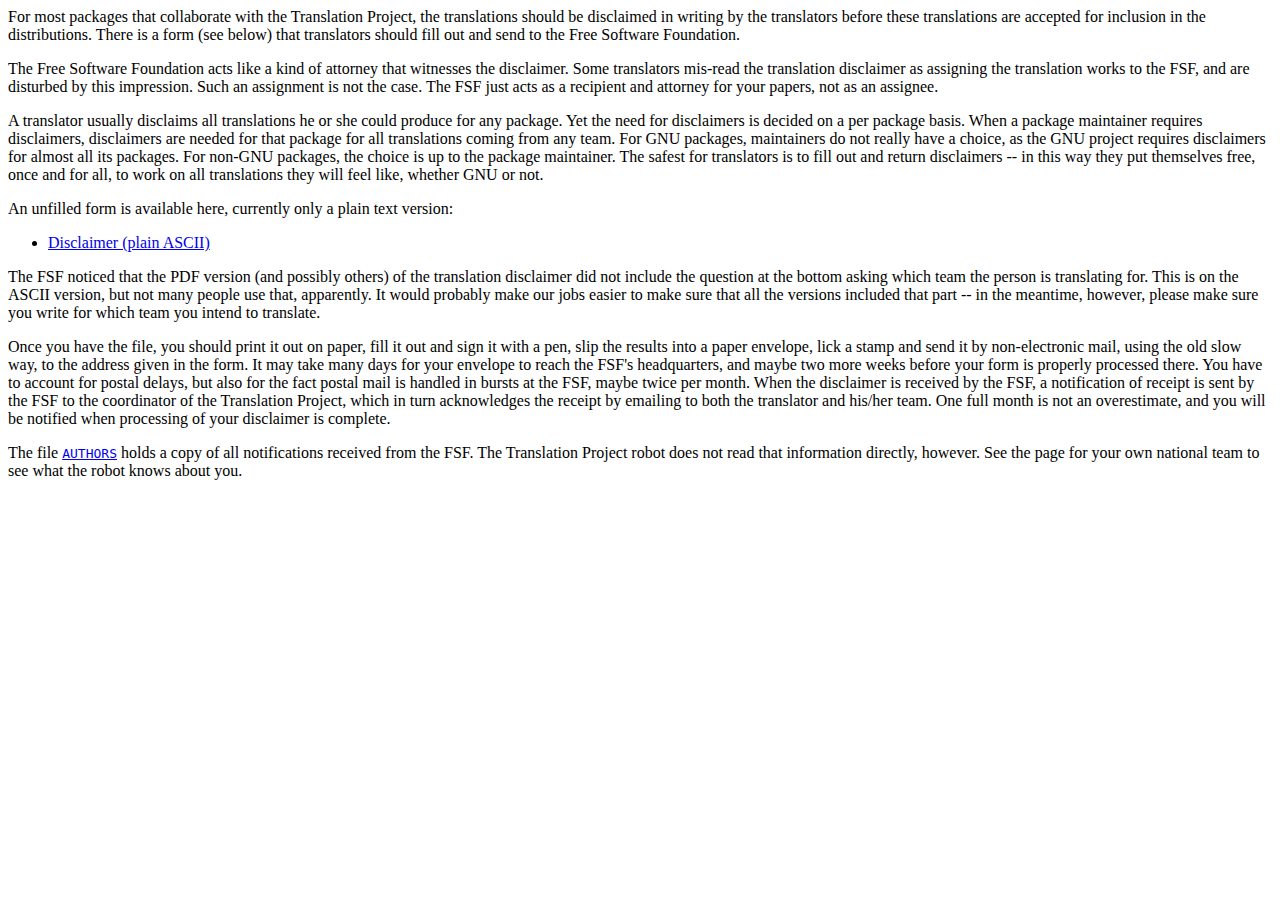
<file: web/whydisclaim.html>
<!doctype HTML PUBLIC  "-//W3C//DTD HTML 4.0 Transitional//EN">
<html>
 <head><title>The translation disclaimer</title></head>
 <body>

  <p>For most packages that collaborate with the Translation Project, the
   translations should be disclaimed in writing by the translators before
   these translations are accepted for inclusion in the distributions.  There
   is a form (see below) that translators should fill out and send to the
   Free Software Foundation.

  <p>The Free Software Foundation acts like a kind of attorney that witnesses
   the disclaimer.  Some translators mis-read the translation disclaimer as
   assigning the translation works to the FSF, and are disturbed by this
   impression.  Such an assignment is not the case.  The FSF just acts as a
   recipient and attorney for your papers, not as an assignee.</p>

  <p>A translator usually disclaims all translations he or she could produce
   for any package.  Yet the need for disclaimers is decided on a per package
   basis.  When a package maintainer requires disclaimers, disclaimers are
   needed for that package for all translations coming from any team.  For GNU
   packages, maintainers do not really have a choice, as the GNU project
   requires disclaimers for almost all its packages.  For non-GNU packages,
   the choice is up to the package maintainer.  The safest for translators is
   to fill out and return disclaimers -- in this way they put themselves free,
   once and for all, to work on all translations they will feel like, whether
   GNU or not.</p>

  <p>An unfilled form is available here, currently only a plain text version:</p>

  <ul>
   <li><a href="../disclaim.txt">Disclaimer (plain ASCII)</a>
  </ul>

  <p>The FSF noticed that the PDF version (and possibly others) of the
   translation disclaimer did not include the question at the bottom asking
   which team the person is translating for.  This is on the ASCII version, but
   not many people use that, apparently.  It would probably make our jobs easier
   to make sure that all the versions included that part -- in the meantime,
   however, please make sure you write for which team you intend to translate.

  <p>Once you have the file, you should print it out on paper, fill it out and
   sign it with a pen, slip the results into a paper envelope, lick a stamp
   and send it by non-electronic mail, using the old slow way, to the address
   given in the form.  It may take many days for your envelope to reach the
   FSF's headquarters, and maybe two more weeks before your form is properly
   processed there.  You have to account for postal delays, but also for the
   fact postal mail is handled in bursts at the FSF, maybe twice per month.
   When the disclaimer is received by the FSF, a notification of receipt is
   sent by the FSF to the coordinator of the Translation Project, which in
   turn acknowledges the receipt by emailing to both the translator and
   his/her team.  One full month is not an overestimate, and you will be
   notified when processing of your disclaimer is complete.

  <p>The file <a href="../registry/AUTHORS"><code>AUTHORS</code></a> holds a copy
   of all notifications received from the FSF.  The Translation Project robot
   does not read that information directly, however.  See the page for your
   own national team to see what the robot knows about you.</p>

 </body>
</html>
</file>
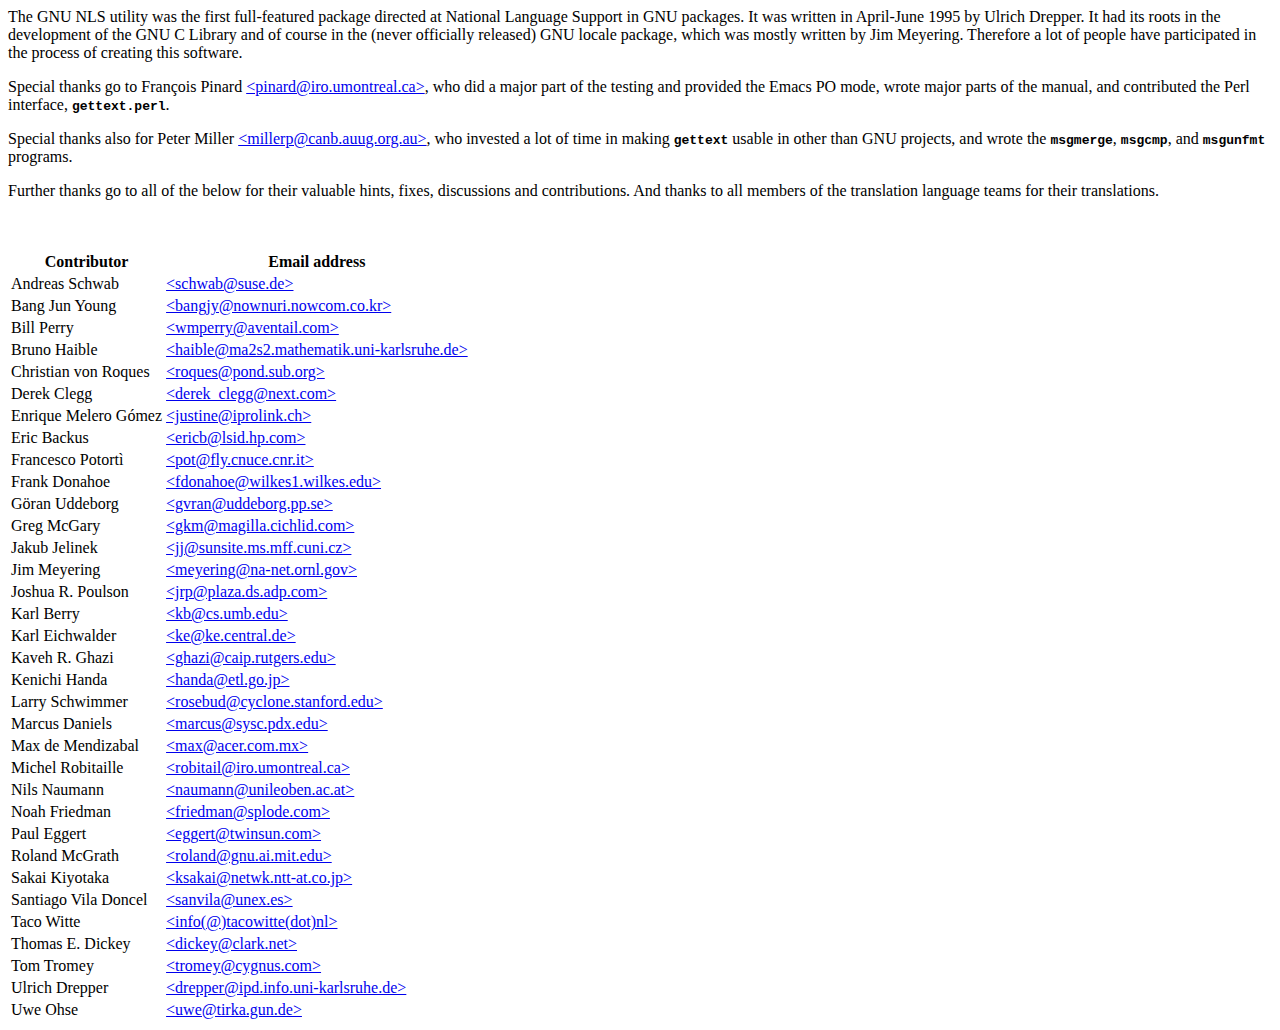
<file: webgen/thanks.html>
<!DOCTYPE HTML PUBLIC "-//W3C//DTD HTML 4.0 Transitional//EN">
<html>
 <head><title>People who have contributed</title></head>

<body>
  <p>The GNU NLS utility was the first full-featured package directed at
   National Language Support in GNU packages. It was written in April-June
   1995 by Ulrich Drepper. It had its roots in the  development of the GNU
   C Library and of course in the (never officially released) GNU locale
   package, which was mostly written by Jim Meyering.  Therefore a lot of
   people have participated in the process of creating this software.</p>

  <p>Special thanks go to François Pinard <a href="mailto:pinard@iro.umontreal.ca">
   &lt;pinard@iro.umontreal.ca&gt;</a>, who did a major part of the testing and
   provided the Emacs PO mode, wrote major parts of the manual, and contributed
   the Perl interface, <tt><b>gettext.perl</b></tt>.
  </p>

  <p>Special thanks also for Peter Miller <a href="mailto:millerp@canb.auug.org.au">
   &lt;millerp@canb.auug.org.au&gt;</a>, who invested a lot of time in making
   <tt><b>gettext</b></tt> usable in other than GNU projects, and wrote the
   <tt><b>msgmerge</b></tt>, <tt><b>msgcmp</b></tt>, and <tt><b>msgunfmt</b></tt>
   programs.</p>

  <p>Further thanks go to all of the below for their valuable hints, fixes,
   discussions and contributions.  And thanks to all members of the translation
   language teams for their translations.</p>

  <p> </p>
  <table>
   <tr>
    <th>Contributor</th>
    <th>Email address</th>
   </tr>
   <tr>
    <td>Andreas Schwab</td>
    <td><a href="mailto:schwab@suse.de">&lt;schwab@suse.de&gt;</a></td>
   </tr>
   <tr>
    <td>Bang Jun Young</td>
    <td><a href="mailto:bangjy@nownuri.nowcom.co.kr">&lt;bangjy@nownuri.nowcom.co.kr&gt;</a></td>
   </tr>
   <tr>
    <td>Bill Perry</td>
    <td><a href="mailto:wmperry@aventail.com">&lt;wmperry@aventail.com&gt;</a></td>
   </tr>
   <tr>
    <td>Bruno Haible</td>
    <td><a href="mailto:haible@ma2s2.mathematik.uni-karlsruhe.de">&lt;haible@ma2s2.mathematik.uni-karlsruhe.de&gt;</a></td>
   </tr>
   <tr>
    <td>Christian von Roques</td>
    <td><a href="mailto:roques@pond.sub.org">&lt;roques@pond.sub.org&gt;</a></td>
   </tr>
   <tr>
    <td>Derek Clegg</td>
    <td><a href="mailto:derek_clegg@next.com">&lt;derek_clegg@next.com&gt;</a></td>
   </tr>
   <tr>
    <td>Enrique Melero Gómez</td>
    <td><a href="mailto:justine@iprolink.ch">&lt;justine@iprolink.ch&gt;</a></td>
   </tr>
   <tr>
    <td>Eric Backus</td>
    <td><a href="mailto:ericb@lsid.hp.com">&lt;ericb@lsid.hp.com&gt;</a></td>
   </tr>
   <tr>
    <td>Francesco Potortì</td>
    <td><a href="mailto:pot@fly.cnuce.cnr.it">&lt;pot@fly.cnuce.cnr.it&gt;</a></td>
   </tr>
   <tr>
    <td>Frank Donahoe</td>
    <td><a href="mailto:fdonahoe@wilkes1.wilkes.edu">&lt;fdonahoe@wilkes1.wilkes.edu&gt;</a></td>
   </tr>
   <tr>
    <td>Göran Uddeborg</td>
    <td><a href="mailto:gvran@uddeborg.pp.se">&lt;gvran@uddeborg.pp.se&gt;</a></td>
   </tr>
   <tr>
    <td>Greg McGary</td>
    <td><a href="mailto:gkm@magilla.cichlid.com">&lt;gkm@magilla.cichlid.com&gt;</a></td>
   </tr>
   <tr>
    <td>Jakub Jelinek</td>
    <td><a href="mailto:jj@sunsite.ms.mff.cuni.cz">&lt;jj@sunsite.ms.mff.cuni.cz&gt;</a></td>
   </tr>
   <tr>
    <td>Jim Meyering</td>
    <td><a href="mailto:meyering@na-net.ornl.gov">&lt;meyering@na-net.ornl.gov&gt;</a></td>
   </tr>
   <tr>
    <td>Joshua R. Poulson</td>
    <td><a href="mailto:jrp@plaza.ds.adp.com">&lt;jrp@plaza.ds.adp.com&gt;</a></td>
   </tr>
   <tr>
    <td>Karl Berry</td>
    <td><a href="mailto:kb@cs.umb.edu">&lt;kb@cs.umb.edu&gt;</a></td>
   </tr>
   <tr>
    <td>Karl Eichwalder</td>
    <td><a href="mailto:ke@ke.central.de">&lt;ke@ke.central.de&gt;</a></td>
   </tr>
   <tr>
    <td>Kaveh R. Ghazi</td>
    <td><a href="mailto:ghazi@caip.rutgers.edu">&lt;ghazi@caip.rutgers.edu&gt;</a></td>
   </tr>
   <tr>
    <td>Kenichi Handa</td>
    <td><a href="mailto:handa@etl.go.jp">&lt;handa@etl.go.jp&gt;</a></td>
   </tr>
   <tr>
    <td>Larry Schwimmer</td>
    <td><a href="mailto:rosebud@cyclone.stanford.edu">&lt;rosebud@cyclone.stanford.edu&gt;</a></td>
   </tr>
   <tr>
    <td>Marcus Daniels</td>
    <td><a href="mailto:marcus@sysc.pdx.edu">&lt;marcus@sysc.pdx.edu&gt;</a></td>
   </tr>
   <tr>
    <td>Max de Mendizabal</td>
    <td><a href="mailto:max@acer.com.mx">&lt;max@acer.com.mx&gt;</a></td>
   </tr>
   <tr>
    <td>Michel Robitaille</td>
    <td><a href="mailto:robitail@iro.umontreal.ca">&lt;robitail@iro.umontreal.ca&gt;</a></td>
   </tr>
   <tr>
    <td>Nils Naumann</td>
    <td><a href="mailto:naumann@unileoben.ac.at">&lt;naumann@unileoben.ac.at&gt;</a></td>
   </tr>
   <tr>
    <td>Noah Friedman</td>
    <td><a href="mailto:friedman@splode.com">&lt;friedman@splode.com&gt;</a></td>
   </tr>
   <tr>
    <td>Paul Eggert</td>
    <td><a href="mailto:eggert@twinsun.com">&lt;eggert@twinsun.com&gt;</a></td>
   </tr>
   <tr>
    <td>Roland McGrath</td>
    <td><a href="mailto:roland@gnu.ai.mit.edu">&lt;roland@gnu.ai.mit.edu&gt;</a></td>
   </tr>
   <tr>
    <td>Sakai Kiyotaka</td>
    <td><a href="mailto:ksakai@netwk.ntt-at.co.jp">&lt;ksakai@netwk.ntt-at.co.jp&gt;</a></td>
   </tr>
   <tr>
    <td>Santiago Vila Doncel</td>
    <td><a href="mailto:sanvila@unex.es">&lt;sanvila@unex.es&gt;</a></td>
   </tr>
   <tr>
    <td>Taco Witte</td>
    <td><a href="mailto:info(@)tacowitte(dot)nl">&lt;info(@)tacowitte(dot)nl&gt;</a></td>
   </tr>
   <tr>
    <td>Thomas E. Dickey</td>
    <td><a href="mailto:dickey@clark.net">&lt;dickey@clark.net&gt;</a></td>
   </tr>
   <tr>
    <td>Tom Tromey</td>
    <td><a href="mailto:tromey@cygnus.com">&lt;tromey@cygnus.com&gt;</a></td>
   </tr>
   <tr>
    <td>Ulrich Drepper</td>
    <td><a href="mailto:drepper@ipd.info.uni-karlsruhe.de">&lt;drepper@ipd.info.uni-karlsruhe.de&gt;</a></td>
   </tr>
   <tr>
    <td>Uwe Ohse</td>
    <td><a href="mailto:uwe@tirka.gun.de">&lt;uwe@tirka.gun.de&gt;</a></td>
   </tr>
  </table>

</body>
</html>
</file>
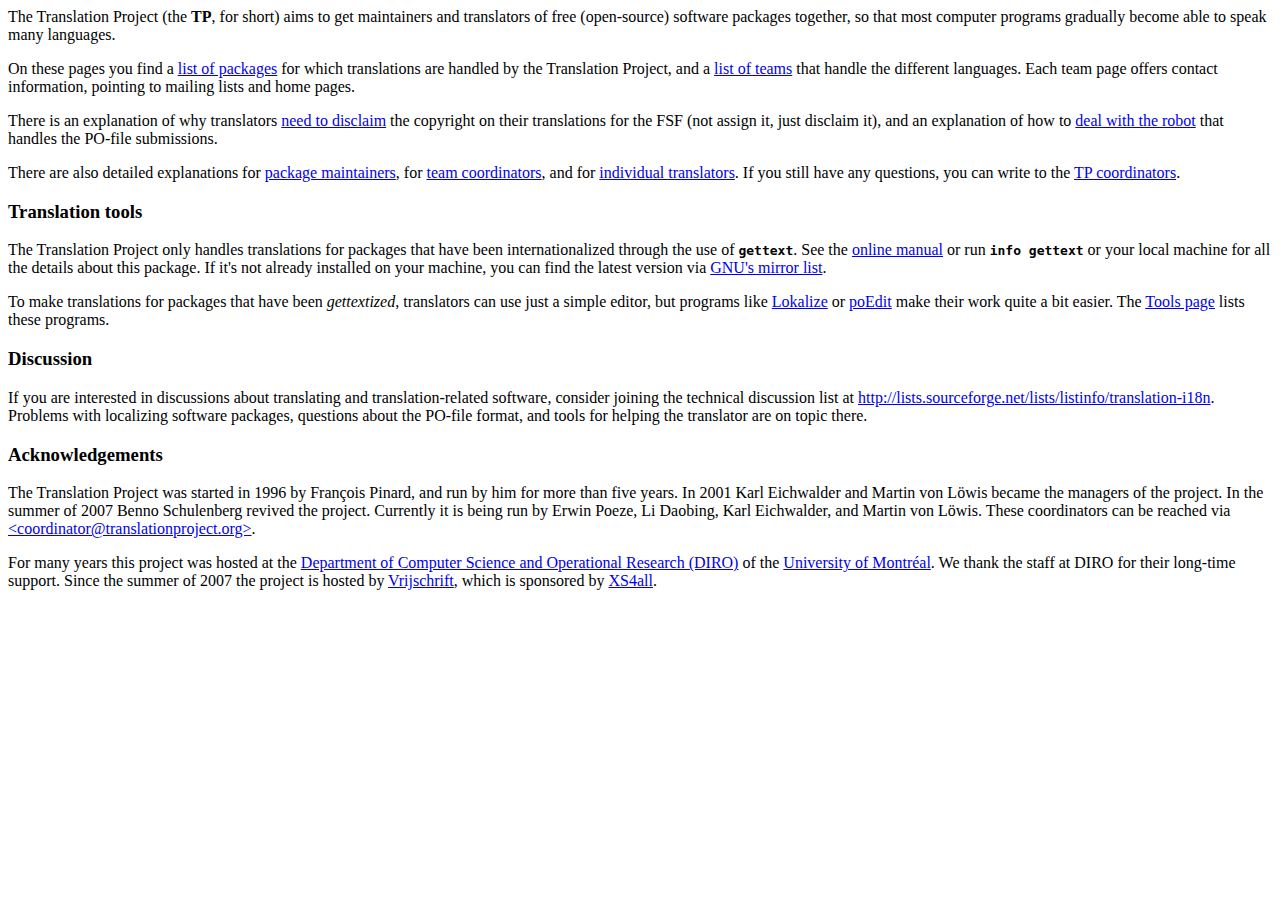
<file: webgen/welcome.html>
<!doctype HTML PUBLIC  "-//W3C//DTD HTML 4.0 Transitional//EN">
<html>
 <head>
  <title>Welcome to the Translation Project</title>
 </head>
 <body>

  <p>The Translation Project (the <b>TP</b>, for short) aims to get maintainers
   and translators of free (open-source) software packages together, so that
   most computer programs gradually become able to speak many languages.</p>
   
  <p>On these pages you find a
   <a href="../domain/index.html">list of packages</a> for which
   translations are handled by the Translation Project, and a
   <a href="../team/index.html">list of teams</a> that handle the
   different languages.  Each team page offers contact information, pointing
   to mailing lists and home pages.</p>
   
  <p>There is an explanation of why translators
   <a href="whydisclaim.html">need to disclaim</a> the copyright on
   their translations for the FSF (not assign it, just disclaim it),
   and an explanation of how to <a href="robot.html">deal with the robot</a>
   that handles the PO-file submissions.</p>
   
  <p>There are also detailed explanations for
   <a href="maintainers.html">package maintainers</a>, for
   <a href="leaders.html">team coordinators</a>, and for
   <a href="translators.html">individual translators</a>.
   If you still have any questions, you can write to the
   <a href="mailto:coordinator@translationproject.org">TP coordinators</a>.</p>

  <h3>Translation tools</h3>

  <p>The Translation Project only handles translations for packages that have
   been internationalized through the use of <tt><b>gettext</b></tt>.  See the
   <a href="http://www.gnu.org/software/gettext/manual/html_node/index.html">
   online manual</a> or run <tt><b>info&nbsp;gettext</b></tt> or your local
   machine for all the details about this package.  If it's not already
   installed on your machine, you can find the latest version via
   <a href="http://www.gnu.org/order/ftp.html">GNU's mirror list</a>.</p>

  <p>To make translations for packages that have been <i>gettextized</i>,
   translators can use just a simple editor, but programs like
   <a href="http://userbase.kde.org/Lokalize">Lokalize</a> or
   <a href="http://www.poedit.net/">poEdit</a> make their work quite a bit
   easier.  The <a href="software.html">Tools page</a> lists these programs.</p>

  <h3>Discussion</h3>

  <p>If you are interested in discussions about translating and
   translation-related software, consider joining the technical discussion list at
   <a href="http://lists.sourceforge.net/lists/listinfo/translation-i18n">
   http://lists.sourceforge.net/lists/listinfo/translation-i18n</a>.
   Problems with localizing software packages, questions about the PO-file
   format, and tools for helping the translator are on topic there.</p>

<!--
  <p>The <a href=matrix.html>translation matrix</a> is updated from time to
  time, but should not be considered as a definitive reference.</p>
-->

  <h3>Acknowledgements</h3>

  <p>The Translation Project was started in 1996 by François Pinard, and run
   by him for more than five years.  In 2001 Karl Eichwalder and Martin von
   Löwis became the managers of the project.  In the summer of 2007 
   Benno&nbsp;Schulenberg revived the project.  Currently it is being run by
   Erwin Poeze, Li Daobing, Karl Eichwalder, and Martin von Löwis.
   These coordinators can be reached via
   <a href="mailto:coordinator@translationproject.org">
   &lt;coordinator@translationproject.org&gt;</a>.</p>
   
  <p>For many years this project was hosted at the
   <a href="http://www.iro.umontreal.ca/">Department of Computer Science
   and Operational Research (DIRO)</a> of the
   <a href="http://www.umontreal.ca">University of Montr&#xe9;al</a>.
   We thank the staff at DIRO for their long-time support.
   Since the summer of 2007 the project is hosted by
   <a href="http://www.vrijschrift.org/">Vrijschrift</a>, which is sponsored by
   <a href="http://www.xs4all.nl/">XS4all</a>.</p>

 </body>
</html>
</file>
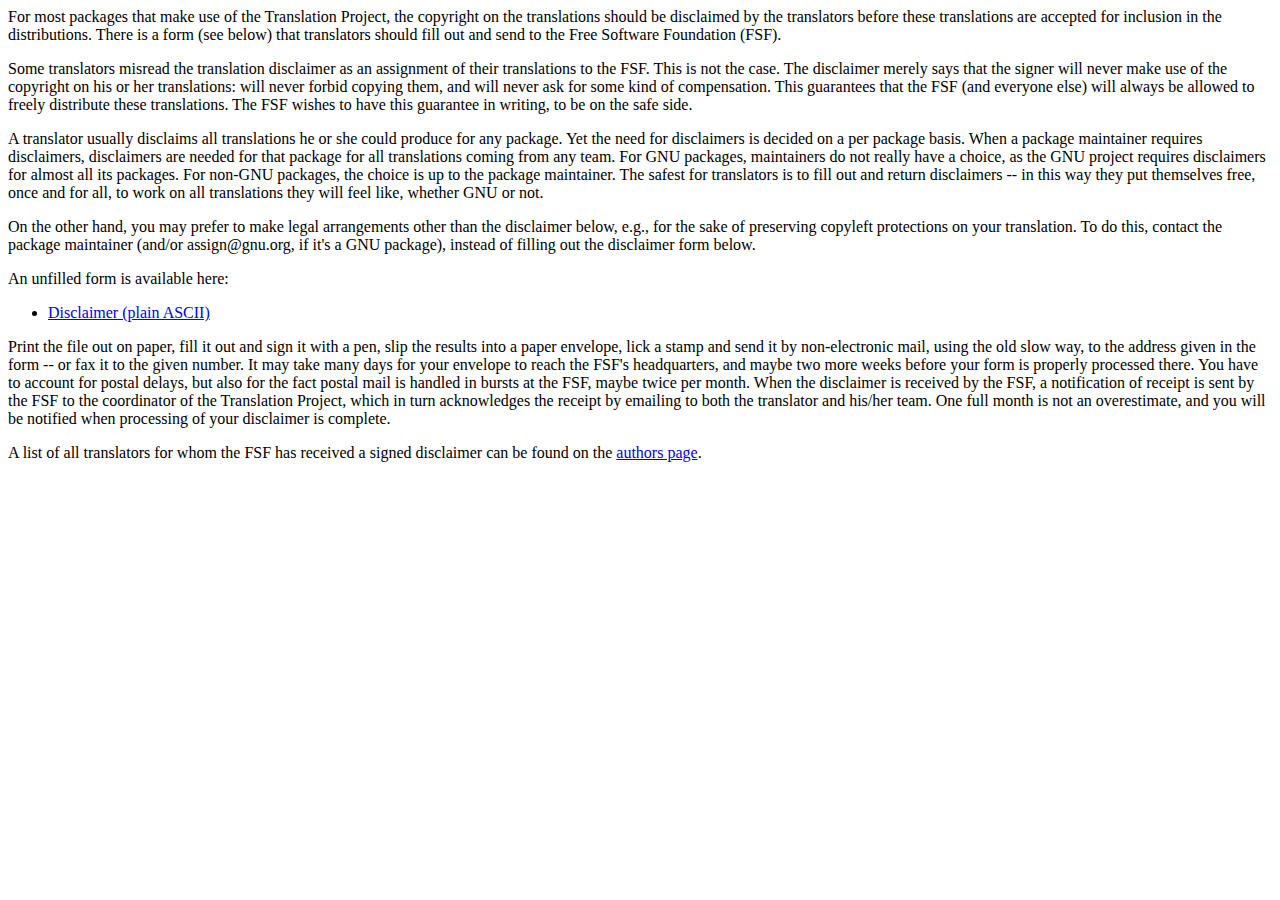
<file: webgen/whydisclaim.html>
<!doctype HTML PUBLIC  "-//W3C//DTD HTML 4.0 Transitional//EN">
<html>
 <head><title>The translation disclaimer</title></head>
 <body>

  <p>For most packages that make use of the Translation Project, the
   copyright on the translations should be disclaimed by the translators
   before these translations are accepted for inclusion in the distributions.
   There is a form (see below) that translators should fill out and send to
   the Free Software Foundation (FSF).</p>

  <p>Some translators misread the translation disclaimer as an assignment
   of their translations to the FSF.  This is not the case.  The disclaimer
   merely says that the signer will never make use of the copyright on his
   or her translations: will never forbid copying them, and will never ask
   for some kind of compensation.  This guarantees that the FSF (and everyone
   else) will always be allowed to freely distribute these translations.  The
   FSF wishes to have this guarantee in writing, to be on the safe side.</p>

  <p>A translator usually disclaims all translations he or she could produce
   for any package.  Yet the need for disclaimers is decided on a per package
   basis.  When a package maintainer requires disclaimers, disclaimers are
   needed for that package for all translations coming from any team.  For GNU
   packages, maintainers do not really have a choice, as the GNU project
   requires disclaimers for almost all its packages.  For non-GNU packages,
   the choice is up to the package maintainer.  The safest for translators is
   to fill out and return disclaimers -- in this way they put themselves free,
   once and for all, to work on all translations they will feel like, whether
   GNU or not.</p>
   
  <p>On the other hand, you may prefer to make legal arrangements other
   than the disclaimer below, e.g., for the sake of preserving copyleft
   protections on your translation.  To do this, contact the package
   maintainer (and/or assign@gnu.org, if it's a GNU package), instead of
   filling out the disclaimer form below.</p>

  <p>An unfilled form is available here:</p>

  <ul>
   <li><a href="../disclaim.txt">Disclaimer (plain ASCII)</a>
  </ul>

  <p>Print the file out on paper, fill it out and sign it with a pen, slip the
   results into a paper envelope, lick a stamp and send it by non-electronic
   mail, using the old slow way, to the address given in the form -- or fax it
   to the given number.  It may take many days for your envelope to reach the
   FSF's headquarters, and maybe two more weeks before your form is properly
   processed there.  You have to account for postal delays, but also for the
   fact postal mail is handled in bursts at the FSF, maybe twice per month.
   When the disclaimer is received by the FSF, a notification of receipt is
   sent by the FSF to the coordinator of the Translation Project, which in
   turn acknowledges the receipt by emailing to both the translator and
   his/her team.  One full month is not an overestimate, and you will be
   notified when processing of your disclaimer is complete.</p>

  <p>A list of all translators for whom the FSF has received a signed
   disclaimer can be found on the <a href="authors.html">authors page</a>.</p>

 </body>
</html>
</file>
